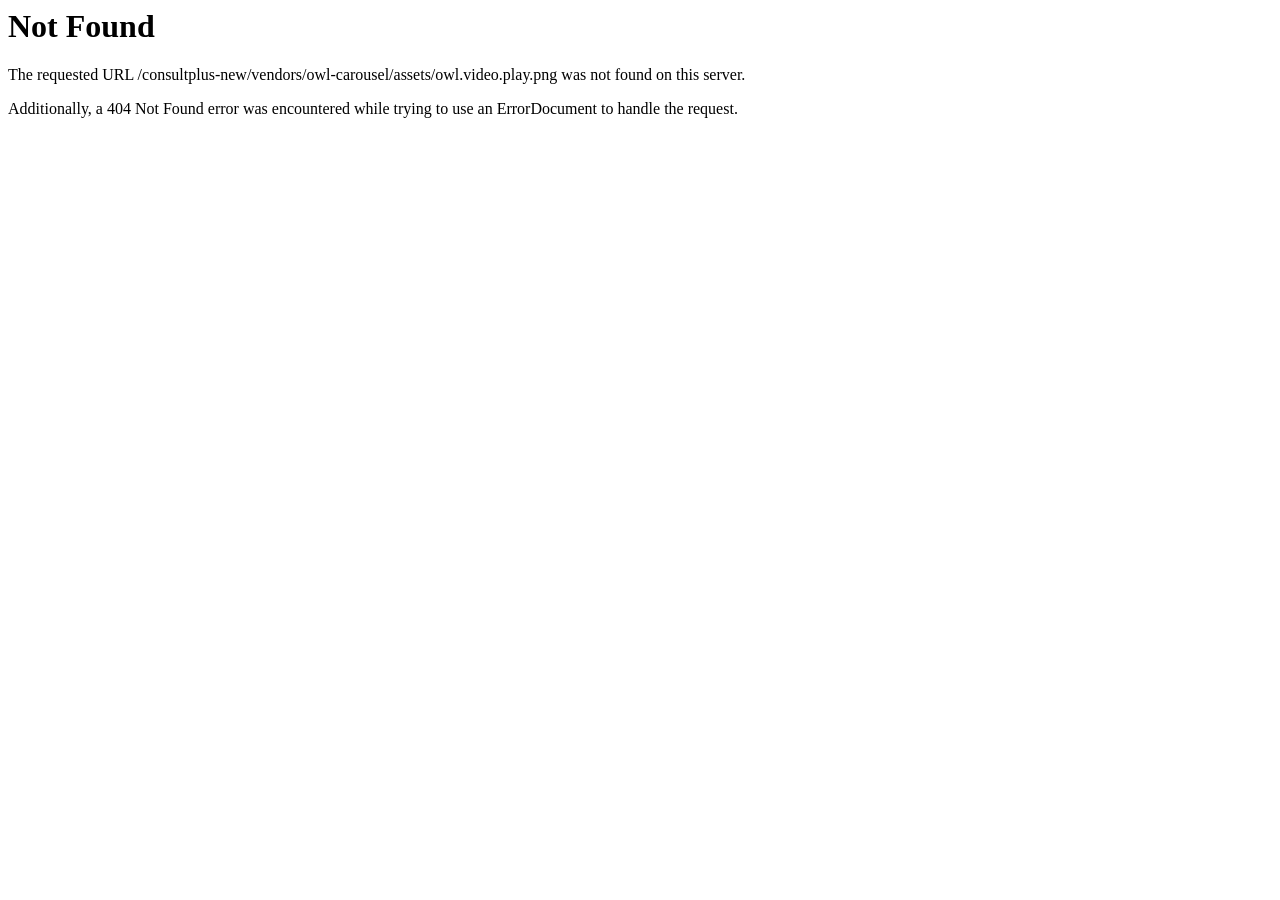
<file: vendors/owl-carousel/assets/owl.video.play.html>
<!DOCTYPE HTML PUBLIC "-//IETF//DTD HTML 2.0//EN">
<html><head>
<title>404 Not Found</title>
</head><body>
<h1>Not Found</h1>
<p>The requested URL /consultplus-new/vendors/owl-carousel/assets/owl.video.play.png was not found on this server.</p>
<p>Additionally, a 404 Not Found
error was encountered while trying to use an ErrorDocument to handle the request.</p>
</body></html>
</file>
